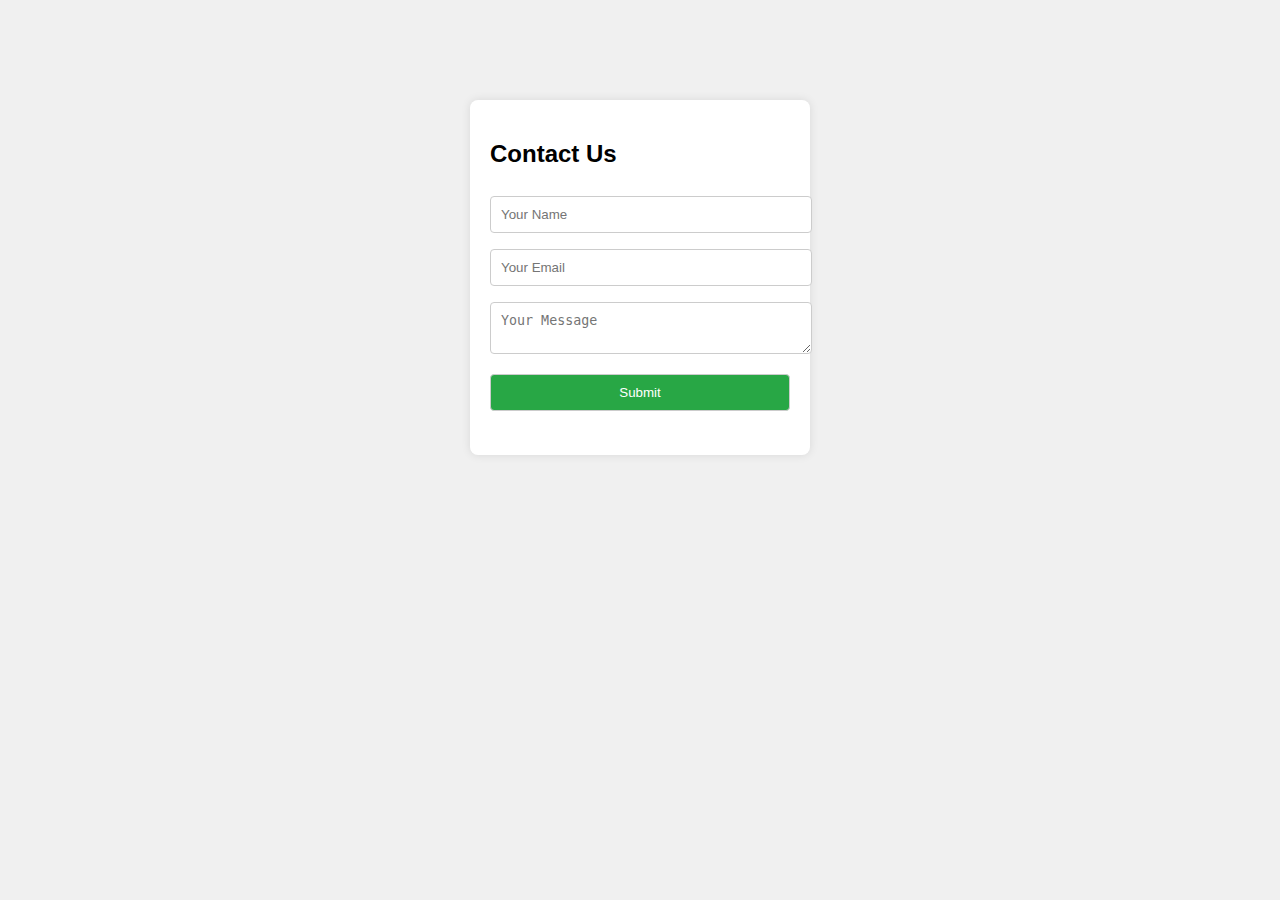
<file: index.html>
<!DOCTYPE html>
<html lang="en">
<head>
    <meta charset="UTF-8">
    <title>Contact Form</title>
    <link rel="stylesheet" href="style.css">
</head>
<body>
    <div class="form-container">
        <h2>Contact Us</h2>
        <form id="contactForm">
            <input type="text" id="name" placeholder="Your Name" required>
            <input type="email" id="email" placeholder="Your Email" required>
            <textarea id="message" placeholder="Your Message" required></textarea>
            <button type="submit">Submit</button>
        </form>
        <p id="responseMessage"></p>
    </div>
    <script src="script.js"></script>
</body>
</html>
</file>
<file: style.css>
body {
    font-family: Arial, sans-serif;
    background-color: #f0f0f0;
}

.form-container {
    width: 300px;
    margin: 100px auto;
    padding: 20px;
    background: white;
    border-radius: 8px;
    box-shadow: 0 0 10px rgba(0,0,0,0.1);
}

input, textarea, button {
    width: 100%;
    margin: 8px 0;
    padding: 10px;
    border: 1px solid #ccc;
    border-radius: 4px;
}

button {
    background-color: #28a745;
    color: white;
    cursor: pointer;
}

button:hover {
    background-color: #218838;
}
</file>
